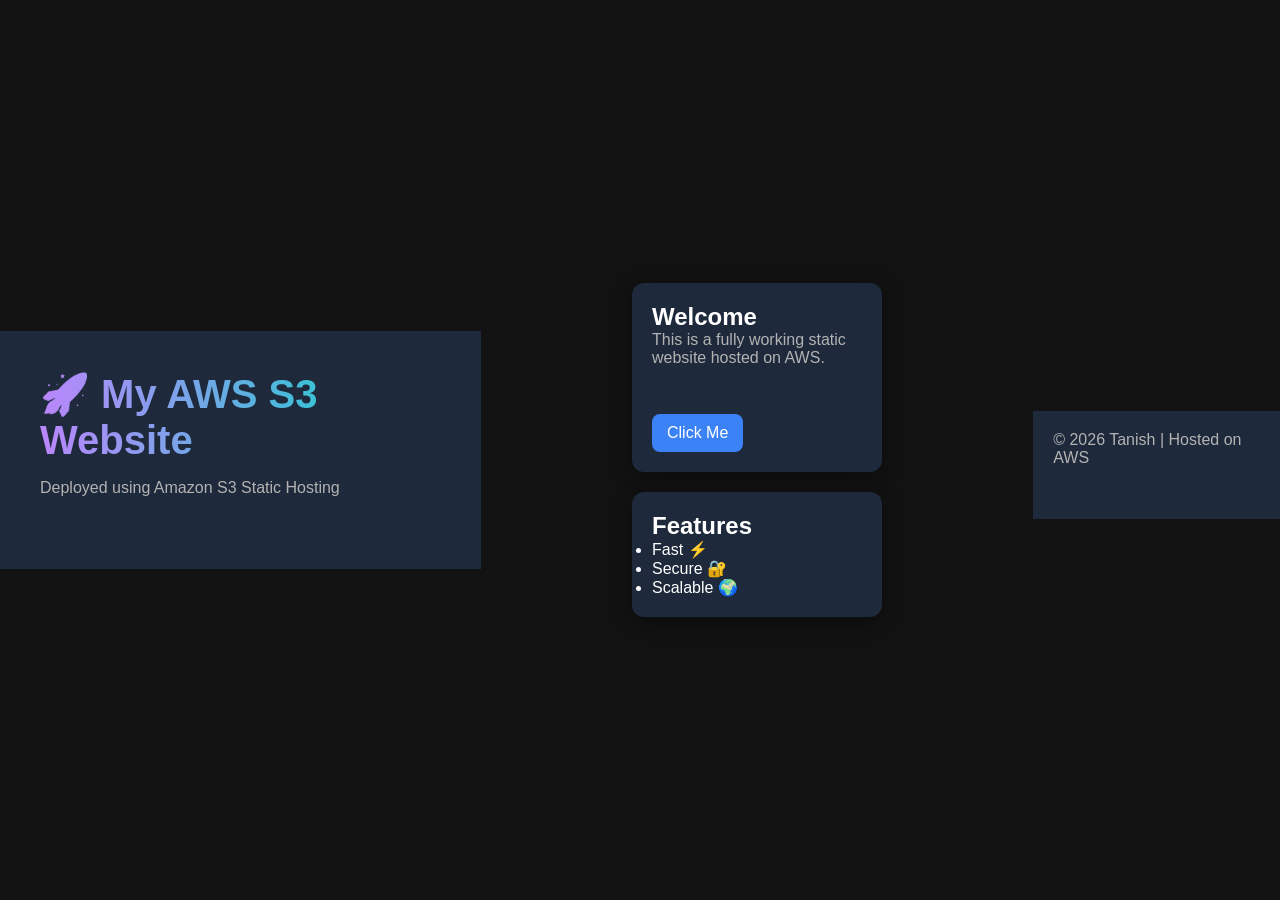
<file: index.html>
<!DOCTYPE html>
<html lang="en">

<head>
    <meta charset="UTF-8">
    <meta name="viewport" content="width=device-width, initial-scale=1.0">
    <title>Tanish Static Site</title>
    <link rel="stylesheet" href="style.css">
</head>

<body>

    <header>
        <h1>🚀 My AWS S3 Website</h1>
        <p>Deployed using Amazon S3 Static Hosting</p>
    </header>

    <main>
        <section class="card">
            <h2>Welcome</h2>
            <p>This is a fully working static website hosted on AWS.</p>
            <button onclick="showMessage()">Click Me</button>
        </section>

        <section class="card">
            <h2>Features</h2>
            <ul>
                <li>Fast ⚡</li>
                <li>Secure 🔐</li>
                <li>Scalable 🌍</li>
            </ul>
        </section>
    </main>

    <footer>
        <p>© 2026 Tanish | Hosted on AWS</p>
    </footer>

    <script src="script.js"></script>
</body>

</html>
</file>
<file: style.css>
:root {
    --bg-color: #121212;
    --text-color: #ffffff;
    --accent-color: #6200ea;
    --accent-hover: #7f39fb;
}

* {
    margin: 0;
    padding: 0;
    box-sizing: border-box;
}

body {
    font-family: 'Inter', sans-serif;

    * {
        margin: 0;
        padding: 0;
        box-sizing: border-box;
        font-family: Arial, sans-serif;
    }

    body {
        background: #0f172a;
        color: #f1f5f9;
        text-align: center;
    }

    header {
        padding: 40px;
        background: #1e293b;
    }

    header h1 {
        font-size: 2.5rem;
    }

    main {
        padding: 40px;
        display: flex;
        justify-content: center;
        gap: 20px;
        flex-wrap: wrap;
    }

    .card {
        background: #1e293b;
        padding: 20px;
        border-radius: 12px;
        width: 250px;
        box-shadow: 0 4px 20px rgba(0, 0, 0, 0.4);
    }

    button {
        margin-top: 15px;
        padding: 10px 15px;
        border: none;
        background: #3b82f6;
        color: white;
        border-radius: 8px;
        cursor: pointer;
    }

    button:hover {
        background: #2563eb;
    }

    footer {
        margin-top: 30px;
        padding: 20px;
        background: #1e293b;
    }

    background-color: var(--bg-color);
    color: var(--text-color);
    display: flex;
    justify-content: center;
    align-items: center;
    min-height: 100vh;
}

.container {
    text-align: center;
    padding: 2rem;
    background: rgba(255, 255, 255, 0.05);
    border-radius: 12px;
    box-shadow: 0 8px 32px rgba(0, 0, 0, 0.3);
    backdrop-filter: blur(10px);
    border: 1px solid rgba(255, 255, 255, 0.1);
}

h1 {
    margin-bottom: 1rem;
    font-size: 2.5rem;
    background: linear-gradient(90deg, #bb86fc, #03dac6);
    -webkit-background-clip: text;
    -webkit-text-fill-color: transparent;
}

p {
    margin-bottom: 2rem;
    color: #b3b3b3;
}

button {
    background-color: var(--accent-color);
    color: white;
    border: none;
    padding: 10px 24px;
    font-size: 1rem;
    border-radius: 24px;
    cursor: pointer;
    transition: background-color 0.3s ease, transform 0.2s ease;
}

button:hover {
    background-color: var(--accent-hover);
    transform: scale(1.05);
}

button:active {
    transform: scale(0.95);
}
</file>
